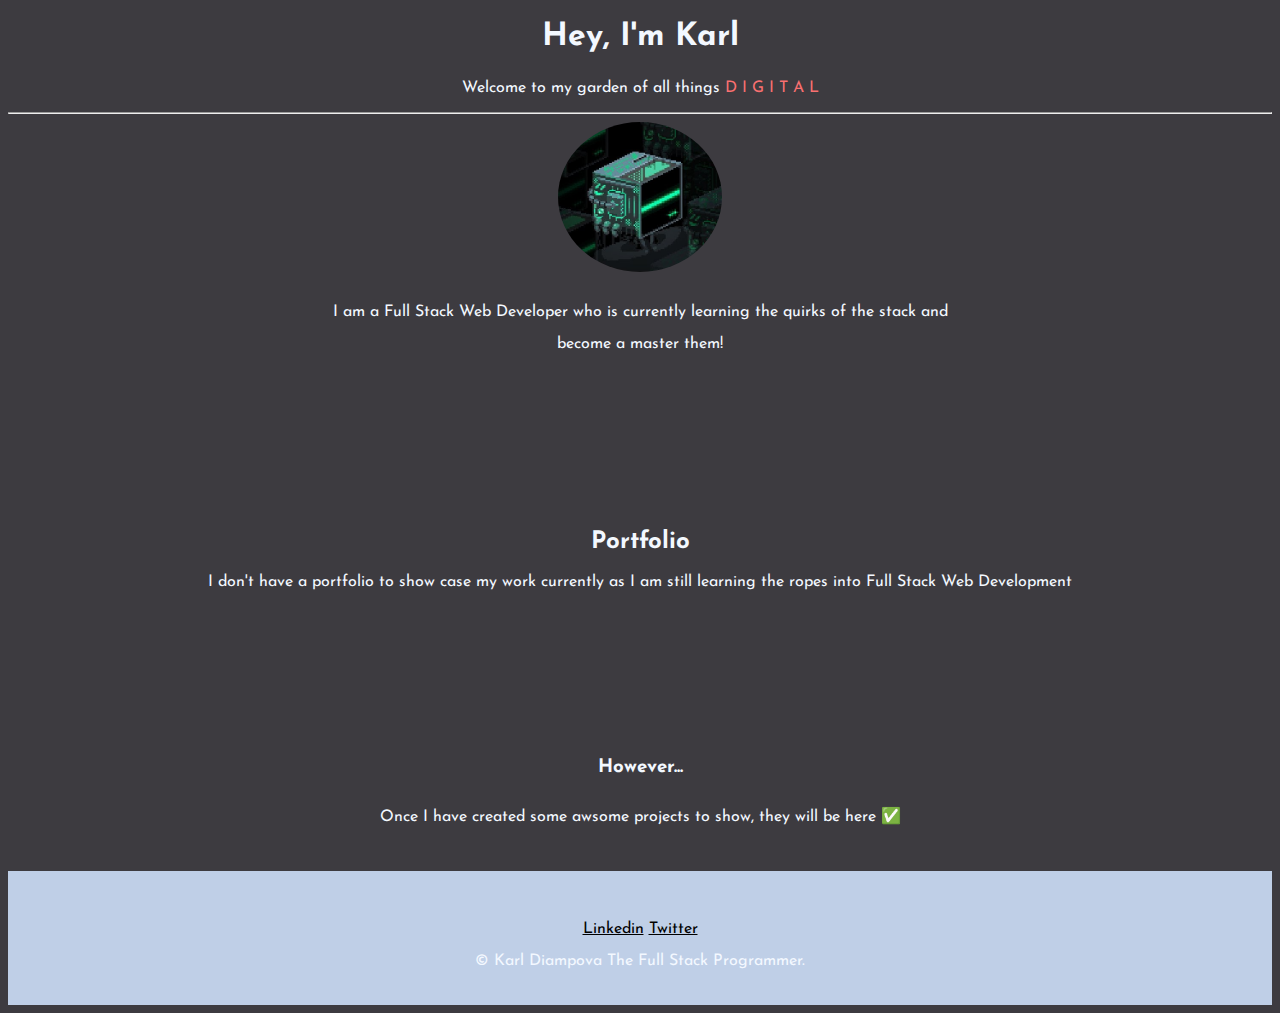
<file: index.html>
<!DOCTYPE html>
<html lang="en">
<head>
    <meta charset="UTF-8">
    <meta name="viewport" content="width=\, initial-scale=1.0">
    <title>Karl Diampova</title>
    <link rel="preconnect" href="https://fonts.googleapis.com">
    <link rel="preconnect" href="https://fonts.gstatic.com" crossorigin>
    <link href="https://fonts.googleapis.com/css2?family=Caveat:wght@400..700&family=Josefin+Sans:ital,wght@0,100..700;1,100..700&family=Libre+Baskerville:ital,wght@0,400;0,700;1,400&family=Poppins:ital,wght@0,100;0,200;0,300;0,400;0,500;0,600;0,700;0,800;0,900;1,100;1,200;1,300;1,400;1,500;1,600;1,700;1,800;1,900&family=Roboto:ital,wght@0,100;0,300;0,400;0,500;0,700;0,900;1,100;1,300;1,400;1,500;1,700;1,900&display=swap" rel="stylesheet">

    <link rel="stylesheet" href="stylesheet.css">
</head>
<body>
    <div class="top-container">
    <h1>Hey, I'm Karl</h1>
    <p>Welcome to my garden of all things <span id="red-text">D I G I T A L</span></p>
    <hr>
    <img class="computer" src="./images/computer.jpg" alt="computer">
    <p class="bio">I am a Full Stack Web Developer who is currently learning the quirks of the stack and become a master them!</p>

    </div>
    <div class="middle-container">
        <h2>Portfolio</h2>
        <p>I don't have a portfolio to show case my work currently as I am still learning the ropes into Full Stack Web Development</p>
        <h3>However...</h3>
        <p class="middle">Once I have created some awsome projects to show, they will be here ✅</p>
    </div>
    <div class="bottom-container">
        <a class="footer-link" href="...">Linkedin</a>
        <a class="footer-link" href="...">Twitter</a>
        <p class="copyright">© Karl Diampova The Full Stack Programmer.</p>
    </div>
</body>
</html>
</file>
<file: stylesheet.css>
body{
    background-color: #3D3B40;
    font-family: "Josefin Sans", sans-serif;
    text-align: center;
    color: #F3F8FF;

}

div{
    display: block;
}

h1{
    padding-bottom: 5px;
}

#red-text{
    color: #FA7070;
}

.bio{
    width: 50%;
    margin: auto;
    line-height: 2;
    padding-top: 20px;
    padding-bottom: 100px;
}

.computer{
    padding: ;
    height: 150px;
    border-radius: 50%;
}
h3{
    padding-bottom: 10px;
    padding-top: 150px;
}
ol{
    list-style: none;
    line-height: 2;
    color: #525CEB;
}

.middle-container{
    padding-top: 50px;

}

.bottom-container{
    background-color: #BFCFE7;
    padding: 50px 0px 20px;
}

.middle{
    padding-bottom: 30px;
}

a{
    color: black;
}

.footer-link{
    padding-bottom: 50px;
}
</file>
